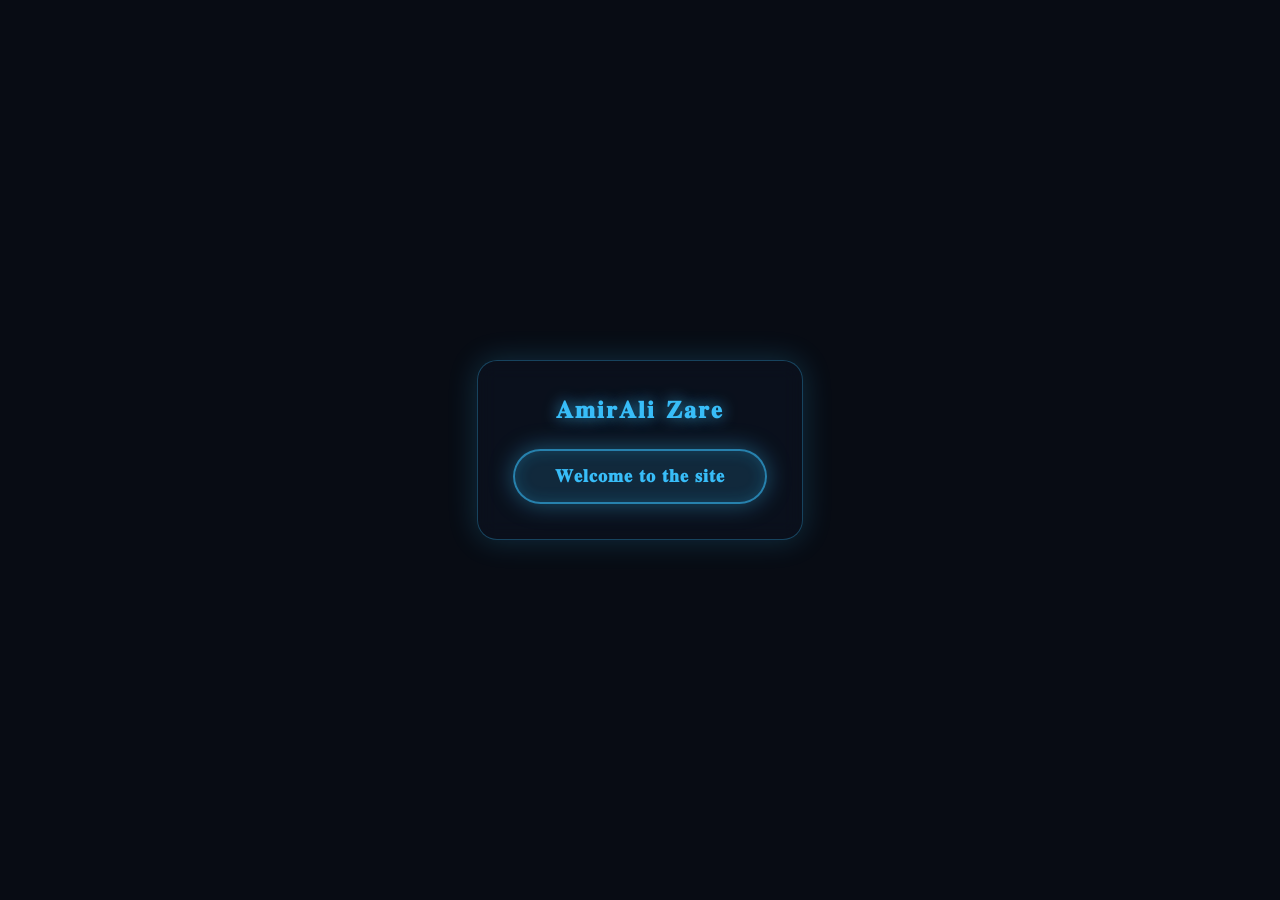
<file: index.html>
<!DOCTYPE html>
<html lang="fa" dir="rtl">
<head>
  <meta charset="UTF-8">
  <meta name="viewport" content="width=device-width, initial-scale=1.0, maximum-scale=1.0, user-scalable=no">
  <title>  AmirAli Zare  </title>
  <style>
    * {
      box-sizing: border-box;
      margin: 0;
      padding: 0;
      user-select: none;
      -webkit-user-select: none;
    }

    html, body {
      width: 100vw;
      height: 100vh;
      overflow: hidden;
      background-color: #080c14;
      display: flex;
      justify-content: center;
      align-items: center;
      font-family: system-ui, -apple-system, sans-serif;
      touch-action: none;
    }

    /* انیمیشن لرزش ملایم مخصوص دکمه ورود به سایت */
    @keyframes btnShake {
      0% { transform: translate(0, 0) rotate(0deg); }
      20% { transform: translate(-2px, 2px) rotate(-0.5deg); }
      40% { transform: translate(2px, -2px) rotate(0.5deg); }
      60% { transform: translate(-1px, -2px) rotate(-0.3deg); }
      80% { transform: translate(2px, 1px) rotate(0.3deg); }
      100% { transform: translate(0, 0) rotate(0deg); }
    }

    /* صفحه ورود اولیه با قابلیت محو شدن بسیار آهسته و ملایم */
    #welcomeOverlay {
      position: fixed;
      top: 0;
      left: 0;
      width: 100vw;
      height: 100vh;
      background: #080c14;
      display: flex;
      flex-direction: column;
      justify-content: center;
      align-items: center;
      z-index: 9999;
      cursor: pointer;
      opacity: 1;
      visibility: visible;
      transition: opacity 1.5s cubic-bezier(0.4, 0, 0.2, 1), transform 1.5s cubic-bezier(0.4, 0, 0.2, 1);
    }

    /* حالت فید اوت بسیار نرم و طولانی */
    #welcomeOverlay.fade-out {
      opacity: 0;
      transform: scale(1.08);
      visibility: hidden;
    }

    /* کانتینر ثابت و شیشه‌ای */
    .welcome-card {
      display: flex;
      flex-direction: column;
      align-items: center;
      gap: 25px;
      padding: 35px;
      border-radius: 20px;
      background: rgba(15, 23, 42, 0.4);
      backdrop-filter: blur(10px);
      -webkit-backdrop-filter: blur(10px);
      border: 1.5px solid rgba(56, 189, 248, 0.3);
      box-shadow: 0 0 30px rgba(56, 189, 248, 0.2);
    }

    /* دکمه ورود به سایت که لرزش دارد */
    .enter-btn {
      padding: 15px 40px;
      background: rgba(56, 189, 248, 0.15);
      border: 2px solid rgba(56, 189, 248, 0.6);
      color: #38bdf8;
      font-size: 18px;
      font-weight: 700;
      border-radius: 30px;
      cursor: pointer;
      box-shadow: 0 0 25px rgba(56, 189, 248, 0.4), inset 0 0 15px rgba(56, 189, 248, 0.2);
      letter-spacing: 1px;
      pointer-events: none;
      display: inline-block;
      animation: btnShake 0.6s infinite ease-in-out;
      transition: transform 0.3s ease, background 0.3s ease;
    }

    .welcome-card:hover .enter-btn {
      background: rgba(56, 189, 248, 0.3);
      box-shadow: 0 0 35px rgba(56, 189, 248, 0.8), inset 0 0 20px rgba(56, 189, 248, 0.4);
    }

    .container {
      display: flex;
      flex-direction: column;
      align-items: center;
      justify-content: space-between;
      width: 100%;
      height: 100%;
      padding: 30px 20px 75px;
    }

    /* بخش بالای صفحه شامل آیکون‌ها و متن وسط آن‌ها */
    .header-section {
      display: flex;
      justify-content: space-between;
      align-items: center;
      width: 100%;
      max-width: 320px;
      padding: 0 10px;
    }

    /* استایل آیکون‌های شیشه‌ای و نورانی */
    .social-icon {
      width: 45px;
      height: 45px;
      border-radius: 50%;
      background: rgba(56, 189, 248, 0.08);
      backdrop-filter: blur(10px);
      -webkit-backdrop-filter: blur(10px);
      border: 1.5px solid rgba(56, 189, 248, 0.4);
      display: flex;
      justify-content: center;
      align-items: center;
      color: #38bdf8;
      text-decoration: none;
      box-shadow: 0 0 15px rgba(56, 189, 248, 0.25), inset 0 0 10px rgba(56, 189, 248, 0.1);
      transition: all 0.3s ease;
      flex-shrink: 0;
    }

    .social-icon:hover {
      background: rgba(56, 189, 248, 0.2);
      box-shadow: 0 0 25px rgba(56, 189, 248, 0.6), inset 0 0 15px rgba(56, 189, 248, 0.3);
      transform: scale(1.08);
    }

    .social-icon svg {
      width: 20px;
      height: 20px;
      fill: currentColor;
    }

    /* متن وسط بین دو آیکون */
    .header-center-text {
      color: #38bdf8;
      font-size: 15px;
      font-weight: 700;
      letter-spacing: 1px;
      text-align: center;
      text-shadow: 0 0 12px rgba(56, 189, 248, 0.7);
    }

    /* استایل کپسول لوکیشن (Tabriz) */
    .location-badge {
      display: flex;
      align-items: center;
      gap: 8px;
      padding: 8px 18px;
      background: rgba(15, 23, 42, 0.5);
      backdrop-filter: blur(10px);
      -webkit-backdrop-filter: blur(10px);
      border: 1.5px solid rgba(56, 189, 248, 0.4);
      border-radius: 20px;
      box-shadow: 0 0 15px rgba(56, 189, 248, 0.2), inset 0 0 8px rgba(56, 189, 248, 0.1);
      color: #38bdf8;
      font-size: 13px;
      font-weight: 600;
      letter-spacing: 1px;
      text-shadow: 0 0 8px rgba(56, 189, 248, 0.6);
      transition: all 0.3s ease;
    }

    .location-badge:hover {
      background: rgba(56, 189, 248, 0.15);
      box-shadow: 0 0 20px rgba(56, 189, 248, 0.4);
      transform: scale(1.05);
    }

    .location-badge svg {
      width: 16px;
      height: 16px;
      fill: currentColor;
    }

    .top-section {
      display: flex;
      flex-direction: column;
      align-items: center;
      gap: 25px; /* تنظیم فاصله بین المان‌ها در بالای صفحه */
      flex: 1;
      justify-content: center;
    }

    /* بخش پروفایل و عنوان زیر آن */
    .profile-container {
      display: flex;
      flex-direction: column;
      align-items: center;
      gap: 10px;
    }

    /* پروفایل دایره‌ای */
    .profile-avatar {
      width: 110px;
      height: 110px;
      border-radius: 50%;
      border: 3px solid #38bdf8;
      box-shadow: 0 0 20px rgba(56, 189, 248, 0.5), inset 0 0 15px rgba(56, 189, 248, 0.3);
      background-color: #0f172a;
      background-image: url('profile.jpg');
      background-size: cover;
      background-position: center;
      position: relative;
    }

    /* متن کوچک زیر پروفایل */
    .profile-title {
      color: #38bdf8;
      font-size: 13px;
      font-weight: 600;
      letter-spacing: 2px;
      text-transform: uppercase;
      opacity: 0.9;
      text-shadow: 0 0 10px rgba(56, 189, 248, 0.6);
    }

    /* افکت متن WAVE */
    .wave-container {
      display: flex;
      align-items: center;
      justify-content: center;
    }

    .wave-text {
      display: flex;
      gap: 12px;
    }

    .letter {
      font-size: 75px;
      font-weight: 900;
      color: #38bdf8;
      text-shadow: 0 0 25px rgba(56, 189, 248, 0.8), 0 0 50px rgba(56, 189, 248, 0.4);
      display: inline-block;
      will-change: transform;
    }

    /* پلیر موزیک با قابلیت چند آهنگ و دکمه بعدی */
    .music-player {
      width: 100%;
      max-width: 340px;
      background: rgba(15, 23, 42, 0.6);
      backdrop-filter: blur(12px);
      -webkit-backdrop-filter: blur(12px);
      border: 1.5px solid rgba(56, 189, 248, 0.4);
      border-radius: 16px;
      padding: 12px 16px;
      display: flex;
      align-items: center;
      gap: 12px;
      box-shadow: 0 0 20px rgba(56, 189, 248, 0.2), inset 0 0 10px rgba(56, 189, 248, 0.1);
    }

    /* دکمه‌های کنترلی پلیر */
    .player-controls {
      display: flex;
      gap: 8px;
      align-items: center;
    }

    .control-btn {
      width: 36px;
      height: 36px;
      border-radius: 50%;
      background: rgba(56, 189, 248, 0.15);
      border: 1px solid rgba(56, 189, 248, 0.5);
      color: #38bdf8;
      display: flex;
      justify-content: center;
      align-items: center;
      cursor: pointer;
      box-shadow: 0 0 10px rgba(56, 189, 248, 0.3);
      transition: all 0.2s ease;
      flex-shrink: 0;
    }

    .control-btn:hover {
      background: rgba(56, 189, 248, 0.3);
      transform: scale(1.05);
    }

    .control-btn svg {
      width: 16px;
      height: 16px;
      fill: currentColor;
    }

    /* اطلاعات آهنگ و نوار پیشرفت */
    .track-info {
      flex: 1;
      display: flex;
      flex-direction: column;
      gap: 6px;
    }

    .track-details {
      display: flex;
      justify-content: space-between;
      color: #38bdf8;
      font-size: 11px;
      font-weight: 600;
      letter-spacing: 0.5px;
      text-shadow: 0 0 8px rgba(56, 189, 248, 0.5);
    }

    /* نوار پیشرفت آهنگ */
    .progress-bar {
      width: 100%;
      height: 5px;
      background: rgba(56, 189, 248, 0.2);
      border-radius: 5px;
      overflow: hidden;
      cursor: pointer;
      position: relative;
    }

    .progress-fill {
      width: 0%;
      height: 100%;
      background: #38bdf8;
      box-shadow: 0 0 10px #38bdf8;
      transition: width 0.1s linear;
    }
  </style>
</head>
<body>

  <!-- صفحه خوش‌آمدگویی سراسری -->
  <div id="welcomeOverlay" onclick="startSite()">
    <div class="welcome-card">
      <div style="color: #38bdf8; font-size: 24px; font-weight: 900; text-shadow: 0 0 15px rgba(56,189,248,0.8); letter-spacing: 2px;">𝐀𝐦𝐢𝐫𝐀𝐥𝐢 𝐙𝐚𝐫𝐞</div>
      <button class="enter-btn">𝐖𝐞𝐥𝐜𝐨𝐦𝐞 𝐭𝐨 𝐭𝐡𝐞 𝐬𝐢𝐭𝐞</button>
    </div>
  </div>

  <div class="container">
    <!-- بخش بالای صفحه شامل آیکون تلگرام، متن وسط و آیکون اینستاگرام -->
    <div class="header-section">
      <a href="https://t.me/Amirali_Zare" target="_blank" class="social-icon" title="Telegram">
        <svg viewBox="0 0 24 24"><path d="M12 0C5.373 0 0 5.373 0 12s5.373 12 12 12 12-5.373 12-12S18.627 0 12 0zm5.562 8.161c-.18 1.897-.962 6.502-1.359 8.627-.168.9-.5 1.201-.82 1.23-.697.064-1.226-.461-1.901-.903-1.056-.693-1.653-1.124-2.678-1.8-1.185-.78-.417-1.21.258-1.91.177-.184 3.247-2.977 3.307-3.23.007-.032.014-.15-.056-.212s-.174-.041-.249-.024c-.106.024-1.793 1.14-5.061 3.345-.48.33-.913.49-1.302.48-.428-.008-1.252-.241-1.865-.44-.752-.245-1.349-.374-1.297-.789.027-.216.325-.437.893-.663 3.498-1.524 5.83-2.529 6.998-3.014 3.332-1.386 4.025-1.627 4.476-1.635.099-.002.321.023.465.141.119.098.152.228.166.331.016.12.032.392.016.602z"/></svg>
      </a>

      <div class="header-center-text">𝐈 𝐰𝐢𝐥𝐥 𝐬𝐮𝐜𝐜𝐞𝐞𝐝</div>

      <a href="https://www.instagram.com/amira_lizare7?vrfl=MXBncXI1cjhteGE4OQ==" target="_blank" class="social-icon" title="Instagram">
        <svg viewBox="0 0 24 24"><path d="M12 2.163c3.204 0 3.584.012 4.85.07 3.252.148 4.771 1.691 4.919 4.919.058 1.265.069 1.645.069 4.849 0 3.205-.012 3.584-.069 4.849-.149 3.225-1.664 4.771-4.919 4.919-1.266.058-1.644.07-4.85.07-3.204 0-3.584-.012-4.849-.07-3.26-.149-4.771-1.699-4.919-4.92-.058-1.265-.07-1.644-.07-4.849 0-3.204.013-3.583.07-4.849.149-3.227 1.664-4.771 4.919-4.919 1.266-.057 1.645-.069 4.849-.069zm0-2.163c-3.259 0-3.667.014-4.947.072-4.358.2-6.78 2.618-6.98 6.98-.059 1.281-.073 1.689-.073 4.948 0 3.259.014 3.668.072 4.948.2 4.358 2.618 6.78 6.98 6.98 1.281.058 1.689.072 4.948.072 3.259 0 3.668-.014 4.948-.072 4.354-.2 6.782-2.618 6.979-6.98.059-1.28.073-1.689.073-4.948 0-3.259-.014-3.667-.072-4.947-.196-4.354-2.617-6.78-6.979-6.98-1.281-.059-1.69-.073-4.949-.073zm0 5.838c-3.403 0-6.162 2.759-6.162 6.162s2.759 6.163 6.162 6.163 6.162-2.759 6.162-6.163c0-3.403-2.759-6.162-6.162-6.162zm0 10.162c-2.209 0-4-1.79-4-4 0-2.209 1.791-4 4-4s4 1.791 4 4c0 2.21-1.791 4-4 4zm6.406-11.845c-.796 0-1.441.645-1.441 1.44s.645 1.44 1.441 1.44c.795 0 1.439-.645 1.439-1.44s-.644-1.44-1.439-1.44z"/></svg>
      </a>
    </div>

    <div class="top-section">
      <!-- کپسول لوکیشن اضافه شده در محل مورد نظر -->
      <div class="location-badge">
        <svg viewBox="0 0 24 24"><path d="M12 2C8.13 2 5 5.13 5 9c0 5.25 7 13 7 13s7-7.75 7-13c0-3.87-3.13-7-7-7zm0 9.5c-1.38 0-2.5-1.12-2.5-2.5s1.12-2.5 2.5-2.5 2.5 1.12 2.5 2.5-1.12 2.5-2.5 2.5z"/></svg>
        <span>Tabriz</span>
      </div>

      <div class="profile-container">
        <div class="profile-avatar"></div>
        <div class="profile-title">[𝐏𝐫𝐨𝐠𝐫𝐚𝐦𝐦𝐞𝐫]</div>
      </div>

      <div class="wave-container">
        <div class="wave-text" id="waveText">
          <span class="letter">R</span>
          <span class="letter">I</span>
          <span class="letter">M</span>
          <span class="letter">A</span>
        </div>
      </div>
    </div>

    <div class="music-player">
      <div class="player-controls">
        <div class="control-btn" id="playBtn" onclick="togglePlay()">
          <svg id="playIcon" viewBox="0 0 24 24"><path d="M6 19h4V5H6v14zm8-14v14h4V5h-4z"/></svg>
        </div>
        <div class="control-btn" onclick="nextTrack()" title="Next Track">
          <svg viewBox="0 0 24 24"><path d="M6 18l8.5-6L6 6v12zM16 6v12h2V6h-2z"/></svg>
        </div>
      </div>

      <div class="track-info">
        <div class="track-details">
          <span id="trackTitle">Music 1</span>
          <span id="timeDisplay">0:00 / 0:00</span>
        </div>
        <div class="progress-bar" id="progressBar" onclick="seekAudio(event)">
          <div class="progress-fill" id="progressFill"></div>
        </div>
      </div>
    </div>
  </div>

  <audio id="audioPlayer" preload="auto"></audio>

  <script>
    const letters = document.querySelectorAll('.letter');
    let time = 0;

    function animate() {
      time += 0.04;
      letters.forEach((letter, index) => {
        const yOffset = Math.sin(time + index * 0.8) * 20;
        const rotate = Math.cos(time + index * 0.8) * 8;
        letter.style.transform = `translateY(${yOffset}px) rotate(${rotate}deg)`;
      });
      requestAnimationFrame(animate);
    }

    animate();

    const playlist = [
      { name: "Music 1", src: "music1.mp3" },
      { name: "Music 2", src: "music2.mp3" },
      { name: "Music 3", src: "music3.mp3" }
    ];

    let currentTrackIndex = 0;
    const audio = document.getElementById('audioPlayer');
    const playBtn = document.getElementById('playBtn');
    const playIcon = document.getElementById('playIcon');
    const progressFill = document.getElementById('progressFill');
    const timeDisplay = document.getElementById('timeDisplay');
    const progressBar = document.getElementById('progressBar');
    const trackTitle = document.getElementById('trackTitle');
    const welcomeOverlay = document.getElementById('welcomeOverlay');

    function loadTrack(index) {
      audio.src = playlist[index].src;
      trackTitle.textContent = playlist[index].name;
      audio.load();
    }

    loadTrack(currentTrackIndex);

    function startSite() {
      audio.play().then(() => {
        playIcon.innerHTML = '<path d="M6 19h4V5H6v14zm8-14v14h4V5h-4z"/>';
        welcomeOverlay.classList.add('fade-out');
        setTimeout(() => {
          welcomeOverlay.style.display = 'none';
        }, 1500);
      }).catch(err => {
        console.log("Audio play error:", err);
      });
    }

    function togglePlay() {
      if (audio.paused) {
        audio.play().then(() => {
          playIcon.innerHTML = '<path d="M6 19h4V5H6v14zm8-14v14h4V5h-4z"/>';
        });
      } else {
        audio.pause();
        playIcon.innerHTML = '<path d="M8 5v14l11-7z"/>';
      }
    }

    function nextTrack() {
      currentTrackIndex = (currentTrackIndex + 1) % playlist.length;
      loadTrack(currentTrackIndex);
      audio.play().then(() => {
        playIcon.innerHTML = '<path d="M6 19h4V5H6v14zm8-14v14h4V5h-4z"/>';
      });
    }

    audio.addEventListener('ended', () => {
      nextTrack();
    });

    audio.addEventListener('timeupdate', () => {
      if (audio.duration) {
        const percent = (audio.currentTime / audio.duration) * 100;
        progressFill.style.width = percent + '%';
        timeDisplay.textContent = formatTime(audio.currentTime) + ' / ' + formatTime(audio.duration);
      }
    });

    function seekAudio(e) {
      if (!audio.duration) return;
      const rect = progressBar.getBoundingClientRect();
      const clickX = e.clientX - rect.left;
      const width = rect.width;
      audio.currentTime = (clickX / width) * audio.duration;
    }

    function formatTime(seconds) {
      const mins = Math.floor(seconds / 60);
      const secs = Math.floor(seconds % 60);
      return mins + ':' + (secs < 10 ? '0' : '') + secs;
    }

    audio.addEventListener('loadedmetadata', () => {
      timeDisplay.textContent = '0:00 / ' + formatTime(audio.duration);
    });

    document.addEventListener('gesturestart', (e) => e.preventDefault());
    document.addEventListener('wheel', (e) => e.preventDefault(), { passive: false });
  </script>
</body>
</html>
</file>
